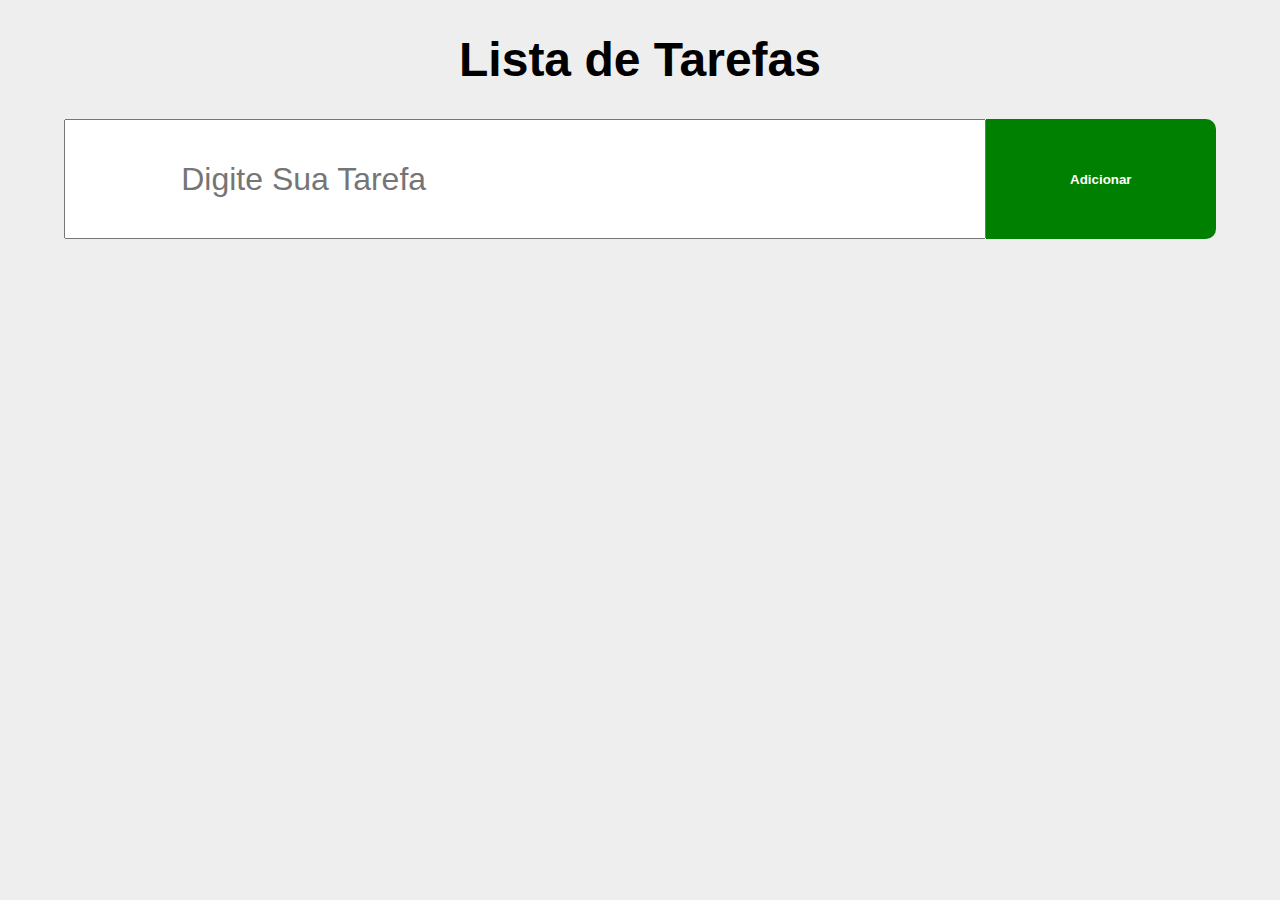
<file: app/index.html>
<!DOCTYPE html>
<html lang="pt-br">
<head>
    <meta charset="UTF-8">
    <meta name="viewport" content="width=device-width, initial-scale=1.0">
    <link rel="stylesheet" href="../styles/style.css">
    <link rel="shortcut icon" href="../img/Iconscity-Flags-Netherlands.ico">
    <link rel="stylesheet" href="https://fonts.googleapis.com/css2?family=Material+Symbols+Outlined:opsz,wght,FILL,GRAD@20..48,100..700,0..1,-50..200" />
    <title>Lista de Tarefas</title>
</head>
<body>
    
    <h1>Lista de Tarefas</h1>
    
    <header>
        <input id="inputTarefa" type="text" placeholder="Digite Sua Tarefa">
        <button onclick="addTarefa()" id="btn-add" class="add">Adicionar</button>
    </header>
    
    <main id="areaLista"></main>

<script src="../js/controle.js"></script>

</body>
</html>
</file>
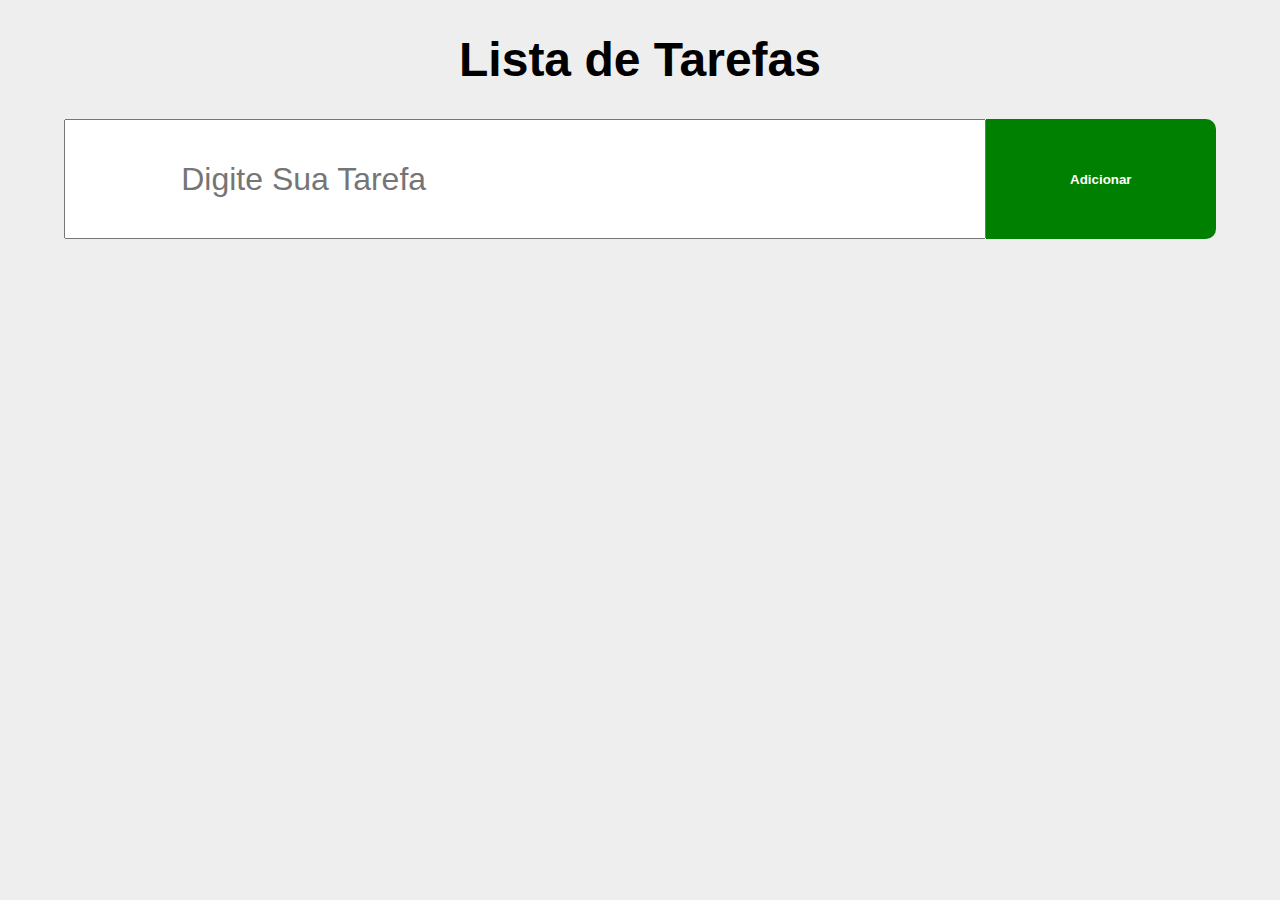
<file: inde.html>
<!DOCTYPE html>
<html lang="pt-br">
<head>
    <meta charset="UTF-8">
    <meta name="viewport" content="width=device-width, initial-scale=1.0">
    <link rel="stylesheet" href="styles/style.css">
    <link rel="shortcut icon" href="img/Iconscity-Flags-Netherlands.ico" type="image/x-icon">
    <link rel="stylesheet" href="https://fonts.googleapis.com/css2?family=Material+Symbols+Outlined:opsz,wght,FILL,GRAD@20..48,100..700,0..1,-50..200" />
    <title>Lista de Tarefas</title>
</head>
<body>
    
    <h1>Lista de Tarefas</h1>
    
    <header>
        <input id="inputTarefa" type="text" placeholder="Digite Sua Tarefa">
        <button onclick="addTarefa()" id="btn-add" class="add">Adicionar</button>
    </header>
    
    <main id="areaLista"></main>

<script src="js/controle.js"></script>

</body>
</html>
</file>
<file: styles/style.css>
/*GERAL*/
*{
    box-sizing: border-box;
  }
  
body{
    margin: 0;
    padding: 0;
    font-family: Arial, Helvetica, sans-serif;
    background: #eeeeee;
}
  
h1{
    text-align: center;
    font-size: 3rem;
}


/*HEADER*/
  
header{
    display: flex;
    flex-flow: row wrap;
    align-items: center;
    width: 90%;
    margin: auto auto;
}
  
input{
    height: 120px;
    font-size: 2rem;
    width: 80%;
    padding-left: 10%;
}
  
button.add{
    width: 20%;
    cursor: pointer;
    background: #008000;
    color: #ffffff;
    font-weight: bold;
    border: none;
    height: 120px;
    border-top-right-radius: 10px;
    border-bottom-right-radius: 10px;
}

/*MAIN*/

main{
    display: flex;
    flex-flow: row wrap;
    width: 90%;
    margin: auto auto;
    padding-top: 40px;
}
  
.item{
    display: flex;
    flex-flow: row wrap;
    justify-content: center;
    align-items: center;
    background: #ffffff;
    height: 80px;
    width: 100%;
    box-shadow: 0 0 20px #ccc;
    margin-bottom: 2%;
   
}
  
.item.clicado{
    background: #d4f6d9;
}
  
.item.clicado .item-nome{
    text-decoration: line-through;
    color: #808080;
}
  
.item-icone{
    flex: 20%;
    text-align: center;
    font-size: 2rem;
}
  
.item-nome{
    flex: 55%;
    font-size: 20px;
    font-weight: bold;
}
  
.item-botao{
    flex: 25%; 
}
  
.delete{
    background: #bb0101;
    color: #ffffff;
    border: none;
    padding: 10px;
    height: 80px;
    width: 100%;
    cursor: pointer;
}
  
.mdi-check-circle{
    color: #008000;
}

.add:hover{
    background-color: #00b400;
    transition: 0.3s;
}

.delete:hover{
    background-color: #ff0000;
    transition: 0.3s;
}
</file>
